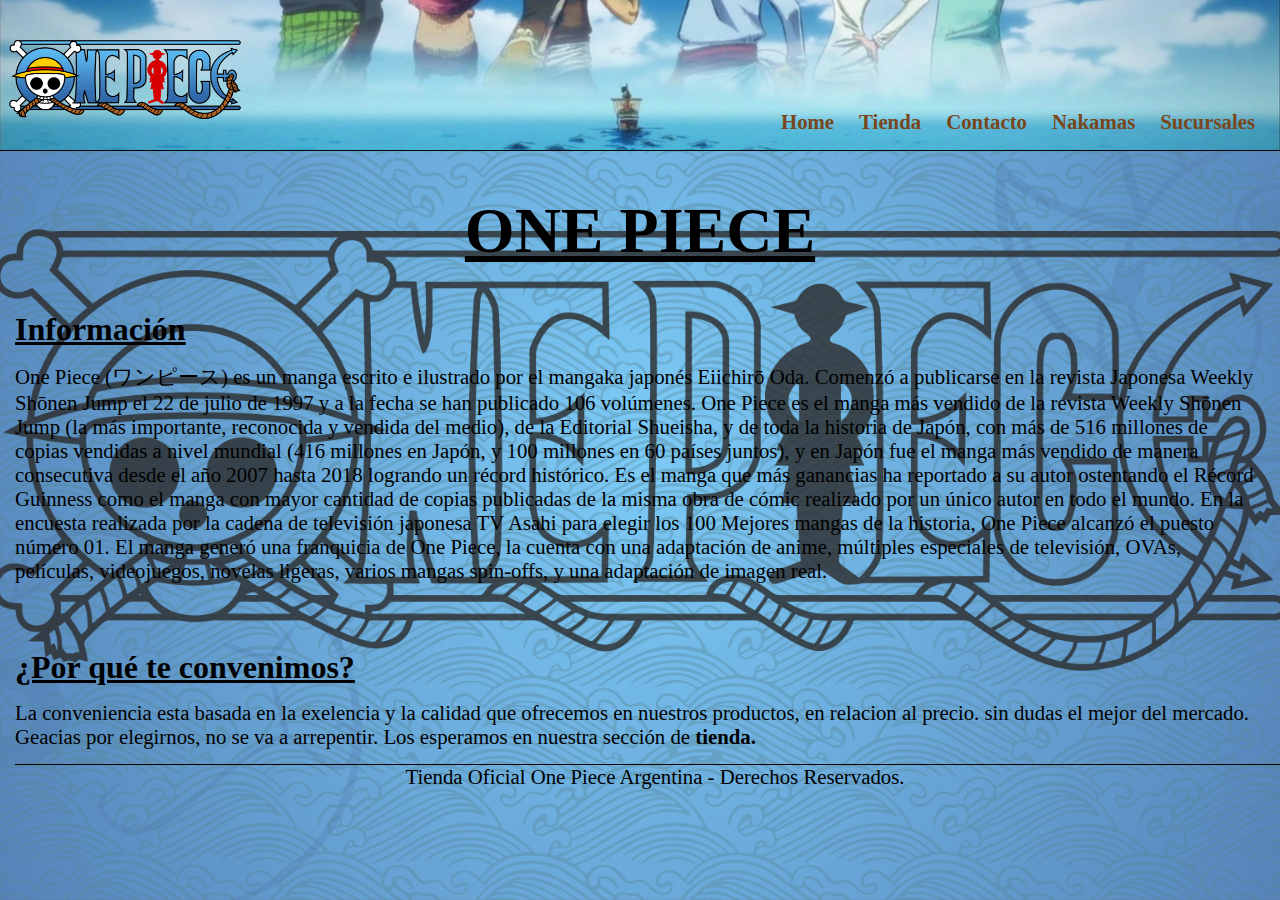
<file: index.html>
<!DOCTYPE html>
<html lang="es">

<head>
    <meta charset="UTF-8">
    <meta name="viewport" content="width=device-width, initial-scale=1.0">
    <title>Document</title>
    <!--BS-->
    <link href="https://cdn.jsdelivr.net/npm/bootstrap@5.3.2/dist/css/bootstrap.min.css" rel="stylesheet" integrity="sha384-T3c6CoIi6uLrA9TneNEoa7RxnatzjcDSCmG1MXxSR1GAsXEV/Dwwykc2MPK8M2HN" crossorigin="anonymous">
    <!--CSS-->
    <link rel="stylesheet" href="css/style.css">
</head>

<body>
    <header>
        <img src="./img/One-Piece-Logo.png" alt="logoOnePiece">
        <nav>
            <ul>
                <li><a href="index.html">Home</a></li>
                <li><a href="html/tienda.html">Tienda</a></li>
                <li><a href="html/contacto.html">Contacto</a></li>
                <li><a href="html/nakamas.html">Nakamas</a></li>
                <li><a href="html/sucursales.html">Sucursales</a></li>
            </ul>
        </nav>
    </header>

    <!-- h1-->
    <h1>ONE PIECE</h1>

    <main>
        <h2>Información</h2>
        <p>One Piece (ワンピース) es un manga escrito e ilustrado por el mangaka
            japonés Eiichirō Oda. Comenzó a publicarse en la revista Japonesa Weekly Shōnen Jump el 22 de julio de 1997
            y a la fecha se han publicado 106 volúmenes.

            One Piece es el manga más vendido de la revista Weekly Shōnen Jump (la más importante, reconocida y vendida
            del medio), de la Editorial Shueisha, y de toda la historia de Japón, con más de 516 millones de copias
            vendidas a nivel mundial (416 millones en Japón, y 100 millones en 60 países juntos), y en Japón fue el
            manga más vendido de manera consecutiva desde el año 2007 hasta 2018 logrando un récord histórico. Es el
            manga que más ganancias ha reportado a su autor ostentando el Récord Guinness como el manga con mayor
            cantidad de copias publicadas de la misma obra de cómic realizado por un único autor en todo el
            mundo. En la encuesta realizada por la cadena de televisión japonesa TV Asahi para elegir los 100
            Mejores mangas de la historia, One Piece alcanzó el puesto número 01.

            El manga generó una franquicia de One Piece, la cuenta con una adaptación de anime, múltiples especiales de
            televisión, OVAs, películas, videojuegos, novelas ligeras, varios mangas spin-offs, y una adaptación de
            imagen real.</p>
        <br><br>
        <h2>¿Por qué te convenimos?</h2>
        <p>La conveniencia esta basada en la exelencia y la calidad que ofrecemos en nuestros productos, en relacion al
            precio. sin dudas el mejor del mercado. Geacias por elegirnos, no se va a arrepentir. Los esperamos en
            nuestra sección de <strong>tienda.</strong>
        </P>

    </main>
    <footer>
        <p class="pieDePagina">Tienda Oficial One Piece Argentina - Derechos Reservados.</p>
    </footer>
    <!-- BS-->
    <script src="https://cdn.jsdelivr.net/npm/bootstrap@5.3.2/dist/js/bootstrap.bundle.min.js" integrity="sha384-C6RzsynM9kWDrMNeT87bh95OGNyZPhcTNXj1NW7RuBCsyN/o0jlpcV8Qyq46cDfL" crossorigin="anonymous"></script>
</body>


</html>
</file>
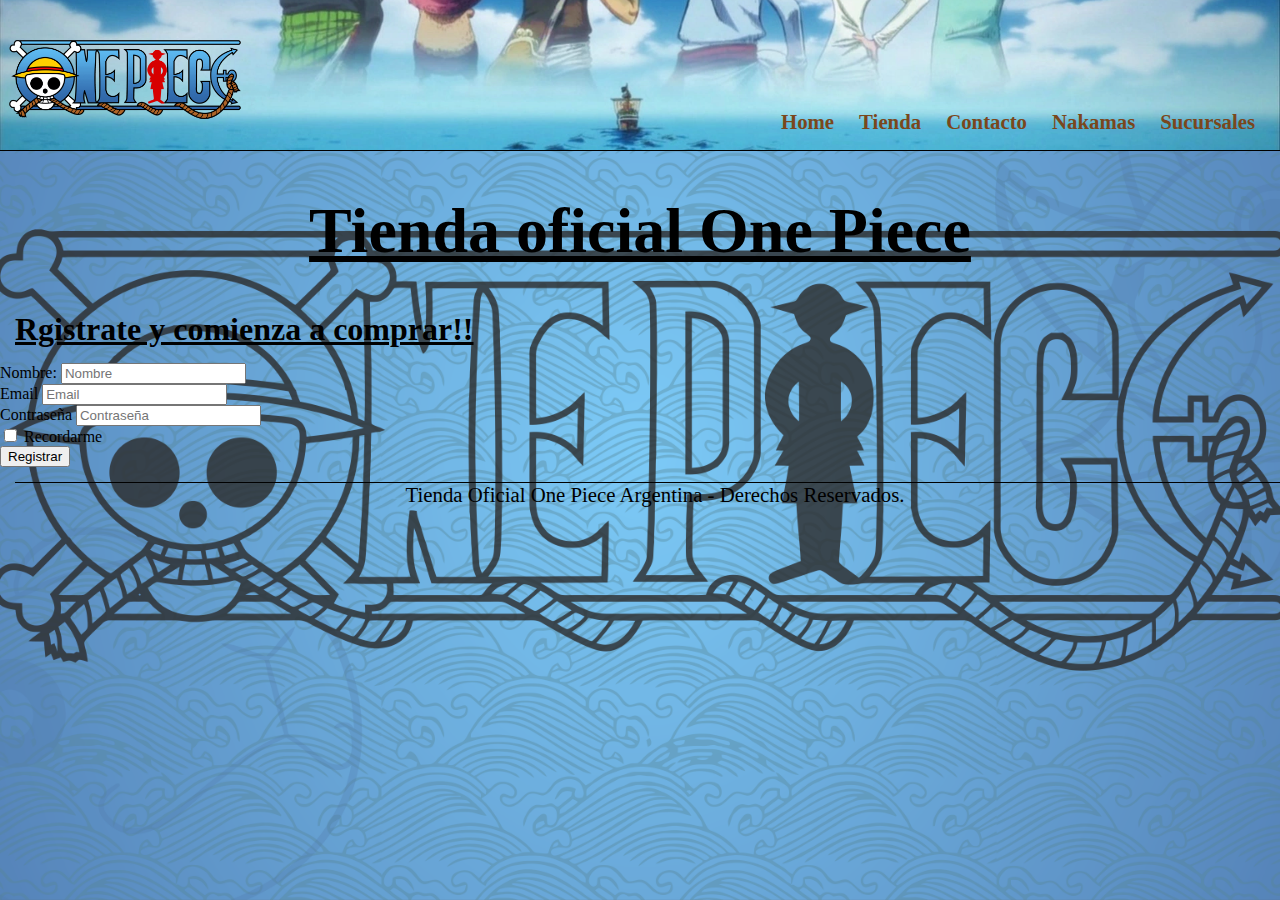
<file: html/contacto.html>
<!DOCTYPE html>
<html lang="es">

<head>
  <meta charset="UTF-8">
  <meta name="viewport" content="width=device-width, initial-scale=1.0">
  <title>Document</title>
  <!--BS-->
  <link href="https://cdn.jsdelivr.net/npm/bootstrap@5.3.2/dist/css/bootstrap.min.css" rel="stylesheet" integrity="sha384-T3c6CoIi6uLrA9TneNEoa7RxnatzjcDSCmG1MXxSR1GAsXEV/Dwwykc2MPK8M2HN" crossorigin="anonymous">
  <!--CSS-->
  <link rel="stylesheet" href="../css/style.css">
</head>

<body>
  <header>
    <img src="../img/One-Piece-Logo.png" alt="logoOnePiece">
    <nav>
      <ul>

        <li><a href="../index.html">Home</a></li>
        <li><a href="tienda.html">Tienda</a></li>
        <li><a href="contacto.html">Contacto</a></li>
        <li><a href="nakamas.html">Nakamas</a></li>
        <li><a href="sucursales.html">Sucursales</a></li>
      </ul>
    </nav>
  </header>
  <h1>Tienda oficial One Piece</h1>
  <h2>Rgistrate y comienza a comprar!!</h2>

  <form class="container">
    <div class="form-group">
      <label for="exampleInputNombre1">Nombre:</label>
      <input type="nombre" class="form-control" id="exampleInputNombre1" placeholder="Nombre">
    </div>
     <div class="form-group">
      <label for="exampleInputEmail1">Email</label>
      <input type="email" class="form-control" id="exampleInputEmail1" placeholder="Email">
      <small id="emailHelp" class="form-text text-muted"></small>
    </div>
    <div class="form-group">
      <label for="exampleInputPassword1">Contraseña</label>
      <input type="password" class="form-control" id="exampleInputPassword1" placeholder="Contraseña">
    </div>
    <div class="form-check">
      <input type="checkbox" class="form-check-input" id="exampleCheck1">
      <label class="form-check-label" for="exampleCheck1">Recordarme</label>
    </div>
    <button type="submit" class="btn btn-primary">Registrar</button>
  </form>

  <footer>
    <p class="pieDePagina">Tienda Oficial One Piece Argentina - Derechos Reservados.</p>
  </footer>
  <!--BS-->
  <script src="https://cdn.jsdelivr.net/npm/bootstrap@5.3.2/dist/js/bootstrap.bundle.min.js" integrity="sha384-C6RzsynM9kWDrMNeT87bh95OGNyZPhcTNXj1NW7RuBCsyN/o0jlpcV8Qyq46cDfL" crossorigin="anonymous"></script>
</body>

</html>
</file>
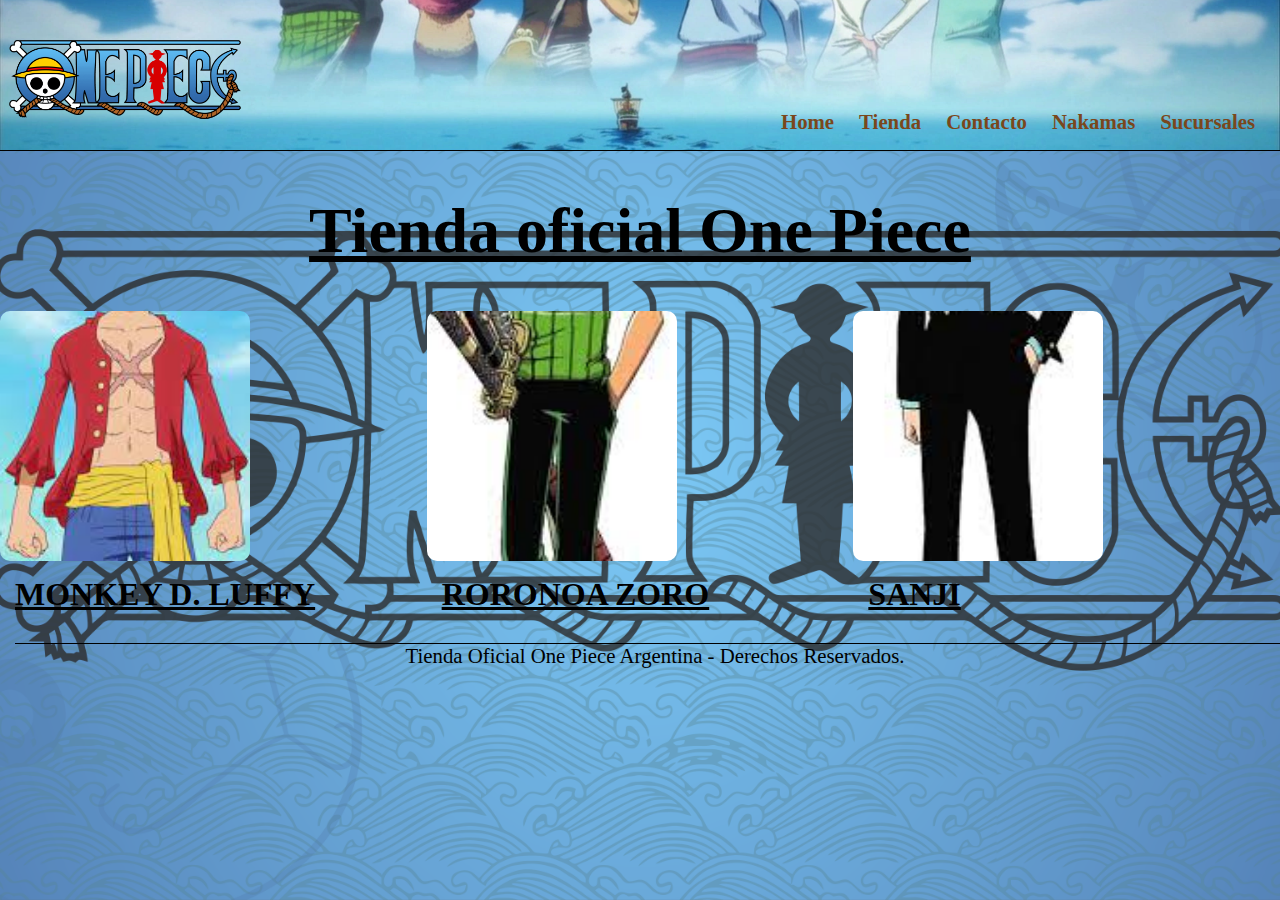
<file: html/nakamas.html>
<!DOCTYPE html>
<html lang="es">

<head>
    <meta charset="UTF-8">
    <meta name="viewport" content="width=device-width, initial-scale=1.0">
    <title>Document</title>
    <!--BS-->
    <link href="https://cdn.jsdelivr.net/npm/bootstrap@5.3.2/dist/css/bootstrap.min.css" rel="stylesheet" integrity="sha384-T3c6CoIi6uLrA9TneNEoa7RxnatzjcDSCmG1MXxSR1GAsXEV/Dwwykc2MPK8M2HN" crossorigin="anonymous">
    <!--CSS-->
    <link rel="stylesheet" href="../css/style.css">
</head>

<body>
    <header>
        <img src="../img/One-Piece-Logo.png" alt="logoOnePiece">
        <nav>
            <ul>

                <li><a href="../index.html">Home</a></li>
                <li><a href="tienda.html">Tienda</a></li>
                <li><a href="contacto.html">Contacto</a></li>
                <li><a href="nakamas.html">Nakamas</a></li>
                <li><a href="sucursales.html">Sucursales</a></li>

            </ul>
        </nav>
    </header>
    <h1>Tienda oficial One Piece</h1>
    <section class="nakamas">
        <img src="../img/luffy1.jpg" alt="luffy1">
        <img src="../img/zoro1.jpg" alt="zoro1">
        <img src="../img/sanji 1.jpg" alt="sanji1">
        <h2>MONKEY D. LUFFY</h2>
        <h2>RORONOA ZORO</h2>
        <h2>SANJI</h2>
    </section>

    <footer>
        <p class="pieDePagina">Tienda Oficial One Piece Argentina - Derechos Reservados.</p>
    </footer>
      <!--BS-->
  <script src="https://cdn.jsdelivr.net/npm/bootstrap@5.3.2/dist/js/bootstrap.bundle.min.js" integrity="sha384-C6RzsynM9kWDrMNeT87bh95OGNyZPhcTNXj1NW7RuBCsyN/o0jlpcV8Qyq46cDfL" crossorigin="anonymous"></script>
</body>

</html>
</file>
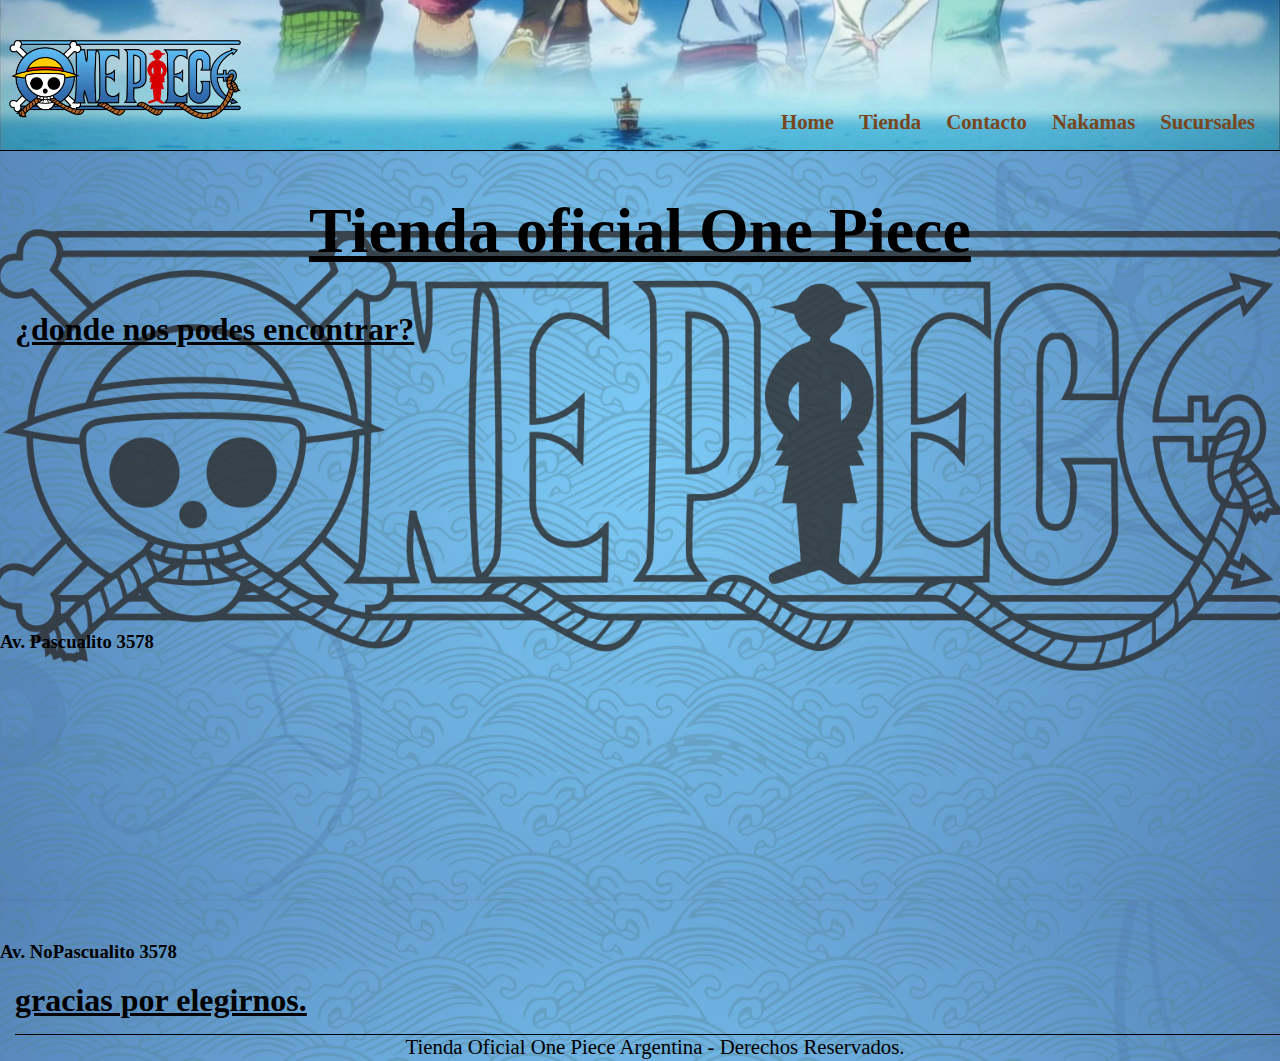
<file: html/sucursales.html>
<!DOCTYPE html>
<html lang="es">

<head>
    <meta charset="UTF-8">
    <meta name="viewport" content="width=device-width, initial-scale=1.0">
    <title>Document</title>
    <!--BS-->
    <link href="https://cdn.jsdelivr.net/npm/bootstrap@5.3.2/dist/css/bootstrap.min.css" rel="stylesheet" integrity="sha384-T3c6CoIi6uLrA9TneNEoa7RxnatzjcDSCmG1MXxSR1GAsXEV/Dwwykc2MPK8M2HN" crossorigin="anonymous">
    <!--CSS-->
    <link rel="stylesheet" href="../css/style.css">
</head>

<body>
    <header>
        <img src="../img/One-Piece-Logo.png" alt="logoOnePiece">
        <nav>
            <ul>

                <li><a href="../index.html">Home</a></li>
                <li><a href="tienda.html">Tienda</a></li>
                <li><a href="contacto.html">Contacto</a></li>
                <li><a href="nakamas.html">Nakamas</a></li>
                <li><a href="sucursales.html">Sucursales</a></li>
            </ul>
        </nav>
    </header>
    <h1>Tienda oficial One Piece</h1>
    <h2>¿donde nos podes encontrar?</h2>
    <section  class="ubicacion">
    <iframe
        src="https://www.google.com/maps/embed?pb=!1m18!1m12!1m3!1d3284.668617359619!2d-58.405123724772444!3d-34.587250656627894!2m3!1f0!2f0!3f0!3m2!1i1024!2i768!4f13.1!3m3!1m2!1s0x95bcca9c5c279dcf%3A0xc8caff6eeeafa047!2sAustria%202225%2C%20C1425EGK%20CABA!5e0!3m2!1ses!2sar!4v1696371200323!5m2!1ses!2sar"
        width="600" height="450" style="border:0;" allowfullscreen="" loading="lazy"
        referrerpolicy="no-referrer-when-downgrade"></iframe>
        <h3>Av. Pascualito 3578</h3>
    <iframe
        src="https://www.google.com/maps/embed?pb=!1m18!1m12!1m3!1d3285.241821520424!2d-58.43227212477321!3d-34.57274725586241!2m3!1f0!2f0!3f0!3m2!1i1024!2i768!4f13.1!3m3!1m2!1s0x95bcb597937c55e1%3A0x8fb507dcc8f96634!2sB%C3%A1ez%20149%2C%20C1426BRC%20CABA!5e0!3m2!1ses!2sar!4v1696371369894!5m2!1ses!2sar"
        width="600" height="450" style="border:0;" allowfullscreen="" loading="lazy"
        referrerpolicy="no-referrer-when-downgrade"></iframe>
        <h3>Av. NoPascualito 3578</h3>
    </section>
    <h2>gracias por elegirnos.</h2>

    <footer>
        <p class="pieDePagina">Tienda Oficial One Piece Argentina - Derechos Reservados.</p>
    </footer>
      <!--BS-->
  <script src="https://cdn.jsdelivr.net/npm/bootstrap@5.3.2/dist/js/bootstrap.bundle.min.js" integrity="sha384-C6RzsynM9kWDrMNeT87bh95OGNyZPhcTNXj1NW7RuBCsyN/o0jlpcV8Qyq46cDfL" crossorigin="anonymous"></script>
</body>

</html>
</file>
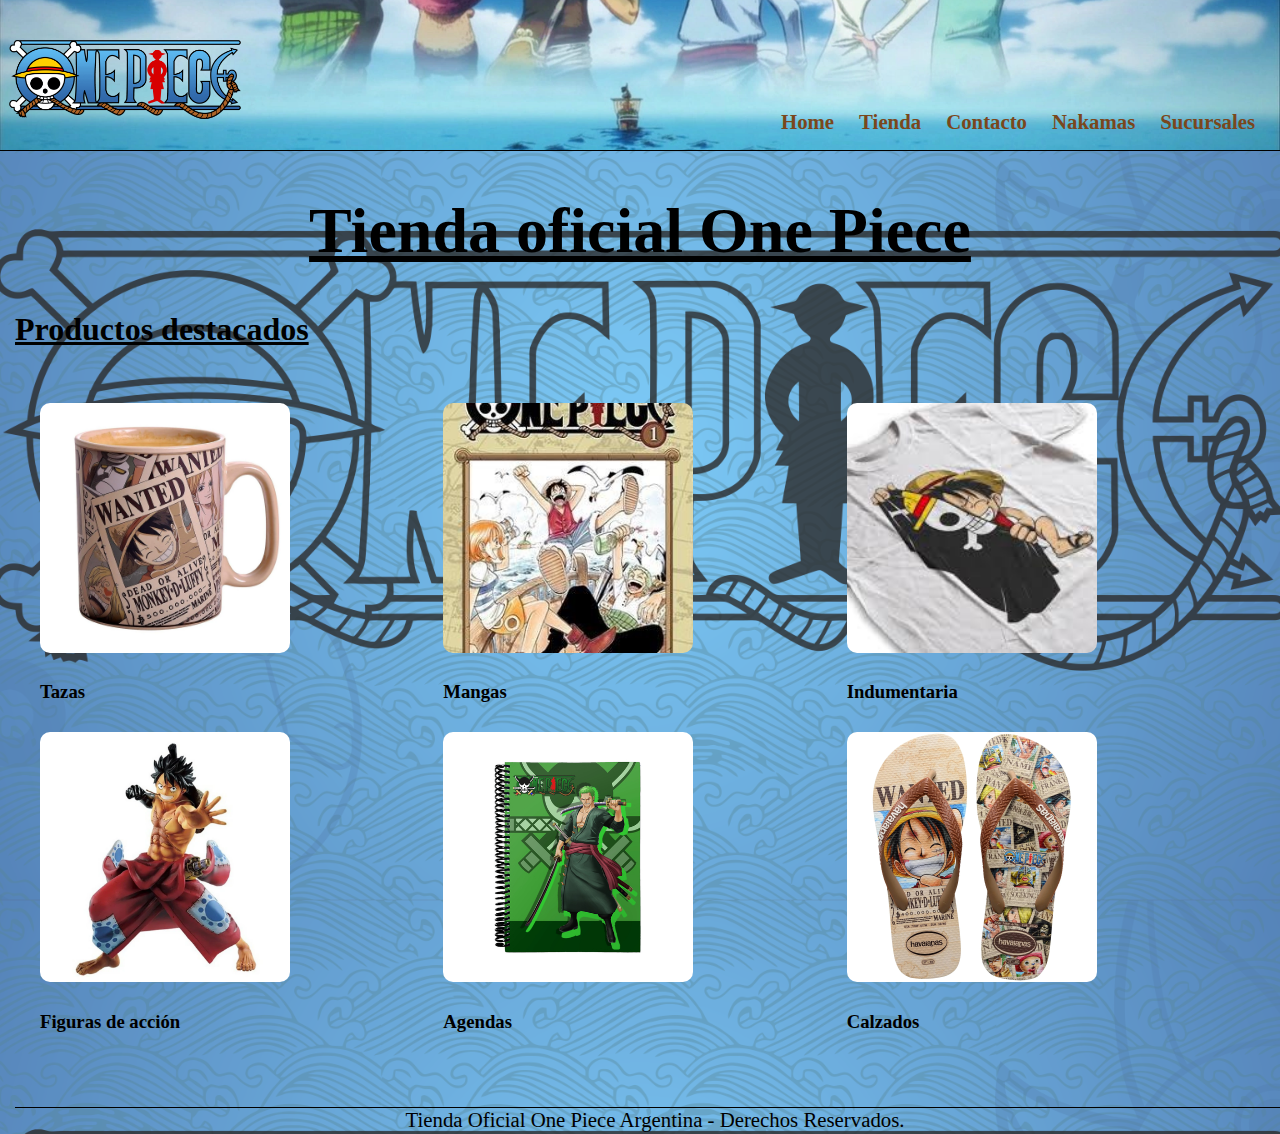
<file: html/tienda.html>
<!DOCTYPE html>
<html lang="es">

<head>
    <meta charset="UTF-8">
    <meta name="viewport" content="width=device-width, initial-scale=1.0">
    <title>Document</title>
    <!--BS-->
    <link href="https://cdn.jsdelivr.net/npm/bootstrap@5.3.2/dist/css/bootstrap.min.css" rel="stylesheet" integrity="sha384-T3c6CoIi6uLrA9TneNEoa7RxnatzjcDSCmG1MXxSR1GAsXEV/Dwwykc2MPK8M2HN" crossorigin="anonymous">
    <!--CSS-->
    <link rel="stylesheet" href="../css/style.css">
</head>

<body>
    <header>
        <img src="../img/One-Piece-Logo.png" alt="logoOnePiece">
        <nav>
            <ul>

                <li><a href="../index.html">Home</a></li>
                <li><a href="tienda.html">Tienda</a></li>
                <li><a href="contacto.html">Contacto</a></li>
                <li><a href="nakamas.html">Nakamas</a></li>
                <li><a href="sucursales.html">Sucursales</a></li>
            </ul>
        </nav>
    </header>

    <h1>Tienda oficial One Piece</h1>

    <h2>Productos destacados</h2>

    <section class="tienda">
        <img class="img-fluid" src="../img/taza-one-piece.webp" alt=" taza-one-piece">
        <img class="img-fluid" src="../img/manga-one-piece.png" alt="manga-one-piece">
        <img class="img-fluid" src="../img/images.jpg" alt="indumentaria-one-piece">
        <h3>Tazas</h3>
        <h3>Mangas</h3>
        <h3>Indumentaria</h3>
        <img src="../img/Figuras-de-accion-de-One-Piece.webp" alt="Figuras-de-accion-de-One-Piece">
        <img class="img-fluid" src="../img/agendas-one-piece.jpg" alt="agendas-one-piece">
        <img class="img-fluid" src="../img/Calzados-one-piece-.jpg" alt="Calzados-one-piece-">
        <h3>Figuras de acción</h3>
        <h3>Agendas</h3>
        <h3>Calzados</h3>


    </section>

    <footer>
        <p class="pieDePagina">Tienda Oficial One Piece Argentina - Derechos Reservados.</p>
    </footer>
      <!--BS-->
  <script src="https://cdn.jsdelivr.net/npm/bootstrap@5.3.2/dist/js/bootstrap.bundle.min.js" integrity="sha384-C6RzsynM9kWDrMNeT87bh95OGNyZPhcTNXj1NW7RuBCsyN/o0jlpcV8Qyq46cDfL" crossorigin="anonymous"></script>
</body>

</html>
</file>
<file: css/style.css>
html {
  height: 100%;
}

/* HEADER */

header {
  border-bottom: 1px black solid;
  list-style-type: none;
  text-decoration: none;
  height: 150px;
  background-image: url(../img/background-header.webp);
  background-position: center;
  background-size: cover;

  /*Aplicamos FLex*/
  display: flex;
  justify-content: space-between;
  align-items: end;
}

header::before {
  content: "";
  background-color: rgba(252, 249, 249, 0.281);
  position: absolute;
  z-index: -1;
  width: 100%;
  height: 100%;

}

nav ul {
  display: flex;
  list-style-type: none;

}

nav li {
  margin-right: 25px;
  flex: auto;
  font-size: 1.3rem;
  color: #7A471C;


}

a {
  text-decoration: none;
  color: #7A471C;
  font-weight: bold;

}


/*Logo header*/


header img {
  width: 250px;
  align-items: start;

}


/*EStilo al h1*/
h1 {
  text-align: center;
  font-size: 4rem;
  text-decoration: underline;
}

/*Estilo al h2*/

h2 {
  font-size: 2rem;
  text-decoration: underline;
  margin: 15px;

}

/*Estilo a los textos*/
p {
  font-size: 1.3rem;
  margin: 15px;

}


/*Estilo al body*/
body {
  min-height: 100vh;

  background-image: url(../img/background-onePiece1.png);
  height: auto;
  background-size: cover;
  background-position: center;
  position: relative;
  margin: 0px;

}

body::before {
  content: "";
  background-color: rgba(252, 249, 249, 0.178);
  position: absolute;
  z-index: -1;
  width: 100%;
  height: 100%;

}

/*Estilo a la tienda*/

section img {
  width: 250px;
  height: 250px;
  object-fit: cover;
  border-radius: 10px;

}

section img:hover {
  width: 280px;
  height: 280px;
}

.tienda {
  display: grid;
  grid-template-columns: 1fr 1fr 1fr;
  gap: 10px;
  padding: 40px;
}

/*Estilo a los nakamas*/


.nakamas {
  display: grid;
  grid-template-columns: 1fr 1fr 1fr;

}




.msg {
  width: 400px;
  height: 250px;
}

/*EStilo sucursales*/

section iframe {
  width: 250px;
  height: 250px;
  display: grid;
  grid-template-rows: 20px;
  overflow: hidden;
}

section h3 {
  display: grid;
  grid-template-columns: 1fr 1fr;
}

footer p {
  color: black;
  border-top: 1px black solid;
  text-align: center;
  bottom: 0;
  width: 100%;
  height: 10px;
  padding-bottom: 16px;
  display: flex;
  justify-content: center;
}


/*Medias Queries*/

/*Media queries para la tienda*/

@media (max-width: 850px) {

  /*header 850px*/
  header {
    flex-direction: column;
    align-items: center;
    font-size: 0.5rem;
    height: auto;

  }

  header img {
    display: none;
  }

  /*body 850px*/

  /* body::before {
    content: "";
    background-color: rgba(252, 249, 249, 0.021);
    position: absolute;
    z-index: -1;
    width: 100%;
    height: 100%;

  } */

  /*Tienda 800px*/

  section img {
    width: 150px;
    height: 150px;
  }

  section img:hover {
    width: 160px;
    height: 160px;
  }

  /*sucursales 800px*/

  iframe {
    display: flex;
    justify-content: end;
  }

}

/*mweia queries 550px*/

@media (max-width: 550px) {


  header {
    background-image: none;
    border-bottom: none;
  }
  
  body {
    margin: 0px;
  }


  /* body::before {
    content: "";
    background-color: rgba(252, 249, 249, 0);
    position: absolute;
    z-index: -1;
    width: 100%;
    height: 100%;

  } */

  nav ul {
    padding: 0%;
    flex-wrap: wrap;

  }

  nav li {
    font-size: 1rem;
  }

  h1 {
    font-size: 2.5rem;
    text-align: center;
  }

  h2 {
    font-size: 1.5rem;
    text-decoration: none;
    margin: 10px;
  }

  p {
    text-align: justify;
    font-size: 0.9rem;
    margin: 10px;
  }

  /*tienda 550px*/
  html {
    height: 100%;
  }

  body {
    min-height: 100%;
    height: auto;
  }

  .tienda {
    grid-template-columns: 1fr 1fr;
    gap: 20px;
  }


  section img:hover {
    width: 160px;
    height: 160px;
  }

  section h3 {
    display: none;
  }

  iframe {
    width: 50px;
    height: 50px;
  }

}
</file>
